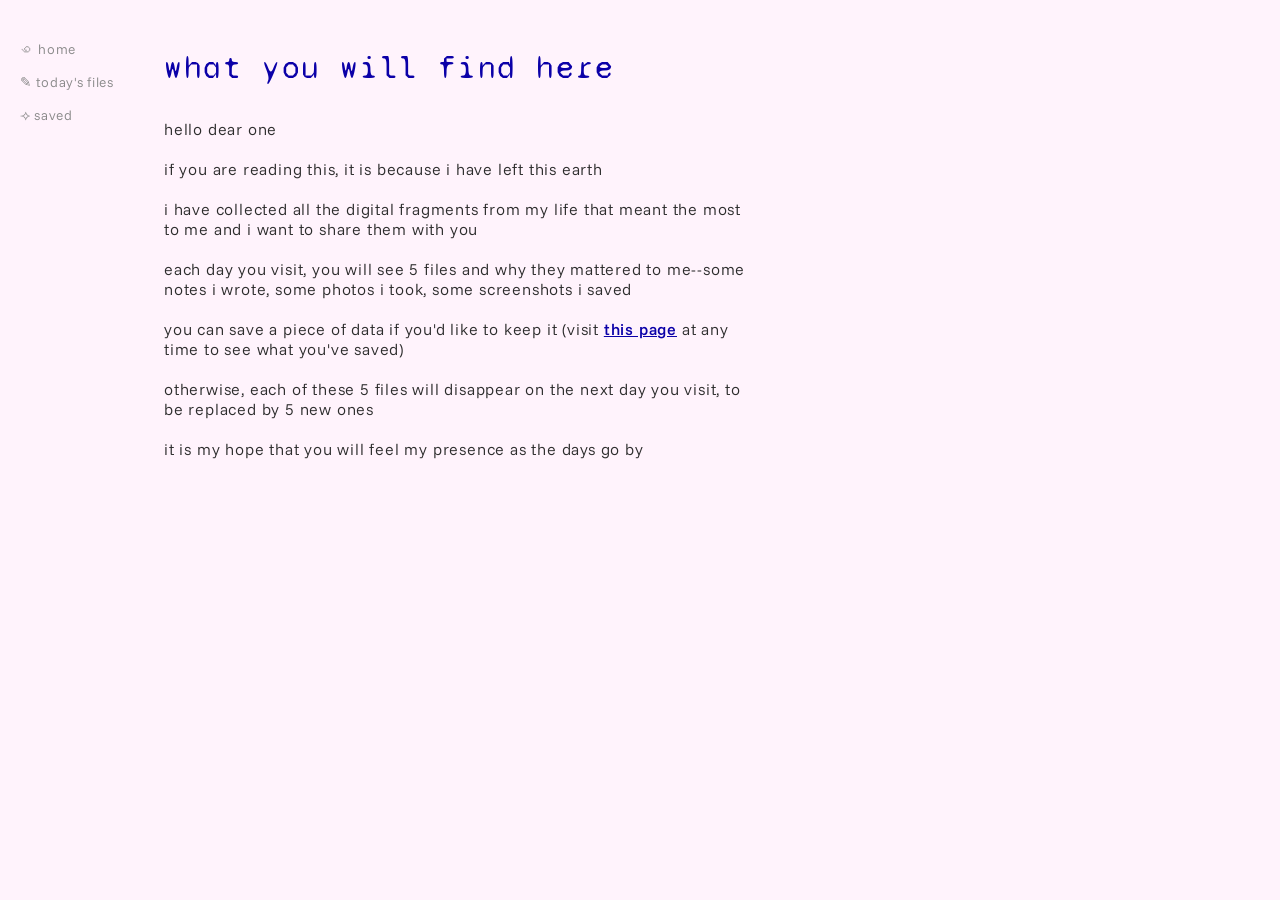
<file: static/info.html>
<!DOCTYPE html>
<html lang="en">
<head>
    <meta charset="UTF-8">
    <meta name="viewport" content="width=device-width, initial-scale=1.0">
    <title>Saved — Digital Legacy Project</title>

    <link rel="stylesheet" href="/static/css/style.css">
</head>
<body>
    <!-- Left-hand navigation bar -->
    <nav class="sidebar">
        <a href="/" class="nav-link">꩜ home</a>
        <a href="/today" class="nav-link">✎ today's files</a>
        <a href="/saved" class="nav-link">⟢ saved</a>
    </nav>

    <!-- Main content area -->
    <main class="content">
        <h1>what you will find here</h1>
        <h3></h3>

        <p>
            hello dear one
            <br><br>
            if you are reading this, it is because i have left this earth
            <br><br>
            i have collected all the digital fragments from my life that meant the most to me and i want to share them with you
            <br><br>
            each day you visit, you will see 5 files and why they mattered to me--some notes i wrote, some photos i took, some screenshots i saved
            <br><br>
            you can save a piece of data if you'd like to keep it (visit <a href="/saved" class="info-link">this page</a> at any time to see what you've saved)
            <br><br>
            otherwise, each of these 5 files will disappear on the next day you visit, to be replaced by 5 new ones
            <br><br>
            it is my hope that you will feel my presence as the days go by
        </p>
    </main>
</body>
</html>
</file>
<file: static/css/style.css>
/* FONTS */

/* Velvelyne - 4 weights */
@font-face {
    font-family: 'Velvelyne';
    src: url('../fonts/Velvelyne-Light.ttf') format('truetype');
    font-weight: 300;
    font-style: normal;
  }
  
  @font-face {
    font-family: 'Velvelyne';
    src: url('../fonts/Velvelyne-Book.ttf') format('truetype');
    font-weight: 400;
    font-style: normal;
  }
  
  @font-face {
    font-family: 'Velvelyne';
    src: url('../fonts/Velvelyne-Regular.ttf') format('truetype');
    font-weight: 500;
    font-style: normal;
  }
  
  @font-face {
    font-family: 'Velvelyne';
    src: url('../fonts/Velvelyne-Bold.ttf') format('truetype');
    font-weight: 700;
    font-style: normal;
  }
  
  /* Funnel Sans - Variable font */
  @font-face {
    font-family: 'Funnel Sans';
    src: url('../fonts/FunnelSans-VariableFont_wght.ttf') format('truetype');
    font-weight: 100 900;
    font-style: normal;
  }
  
  @font-face {
    font-family: 'Funnel Sans';
    src: url('../fonts/FunnelSans-Italic-VariableFont_wght.ttf') format('truetype');
    font-weight: 100 900;
    font-style: italic;
  }
  
  /* Jacquarda Bastarda 9 */
  @font-face {
    font-family: 'Jacquarda Bastarda';
    src: url('../fonts/JacquardaBastarda9-Regular.ttf') format('truetype');
    font-weight: 400;
    font-style: normal;
  }
  
  /* My font */
  @font-face {
    font-family: 'Secondfont_two-Regular';
    src: url('../fonts/Secondfont_two-Regular.ttf') format('truetype');
    font-weight: normal;
    font-style: normal;
  }
  
  /* Satoshi - Variable font */
  @font-face {
    font-family: 'Satoshi';
    src: url('../fonts/Satoshi-Variable.ttf') format('truetype');
    font-weight: 100 900;
    font-style: normal;
  }
  
  /* Takako 8 and 16 bit */
  @font-face {
    font-family: 'Takako8bit';
    src: url('../fonts/Takako-8bit.otf') format('truetype');
    font-weight: normal;
    font-style: normal;
  }
  
  @font-face {
    font-family: 'Takako16bit';
    src: url('../fonts/Takako-16bit.otf') format('truetype');
    font-weight: normal;
    font-style: normal;
  }
  
  /* Ffffff */
  @font-face {
    font-family: 'Ffffff';
    src: url('../fonts/Fffffff.otf') format('truetype');
    font-weight: normal;
    font-style: normal;
  }

  @font-face {
    font-family: 'SyneMono';
    src: url('../fonts/SyneMono-Regular.ttf') format('truetype');
    font-weight: normal;
    font-style: normal;
  }

/*   
  --v2-font-heading: 'Velvelyne', Georgia, serif;
  --v2-font-body: 'Funnel Sans', system-ui, sans-serif;
  --v2-font-accent: 'Velvelyne', cursive;
  --v2-font-display: 'Jacquarda Bastarda', serif;

  --v2-font-heading-alt: 'Ffffff', system-ui, sans-serif;
  --v2-font-body-alt: 'Takako8bit', system-ui, sans-serif;
  */

/* Reset default browser margins/padding so spacing is consistent */
* { margin: 0; padding: 0; box-sizing: border-box; }

/* Page-level styling: serif font, warm off-white background */
body {
    font-family: 'Funnel Sans', system-ui, sans-serif;
    font-weight: 100;
    letter-spacing: 0.05rem;
    background: #fff3fc;
    color: #2c2c2c;
    margin: 0;
}

/* Left-hand sidebar navigation */
.sidebar {
    position: fixed;
    top: 0;
    left: 0;
    width: 140px;
    height: 100%;
    padding: 2.5rem 1.25rem;
    display: flex;
    flex-direction: column;
    gap: 1rem;
    margin-right: 2rem;
    /* border-right: 1px solid #e0ddd8; */
}

.nav-link {
    font-size: 0.85rem;
    letter-spacing: 0.05em;
    text-decoration: none;
    color: #888;
}
.nav-link:hover {
    color: #2c2c2c;
}

.info-link {
    color: #0b00a8;
    font-weight: 500;
}

.info-link:hover {
    color: #b0abff;
}

/* Fade in (with a tiny upward drift) */
@keyframes fade-in {
    from { opacity: 0; transform: translateY(8px); }
    to   { opacity: 1; transform: translateY(0); }
}

/* Main content area — offset to the right to clear the sidebar.
   Fades in whenever a page loads, so it doesn't just snap into view. */
.content {
    margin-left: 140px;
    padding: 3rem 1.5rem;
    max-width: 640px;
    animation: fade-in 1s ease-out both;
}

/* Items are added by JS after the data arrives, so they get their own fade.
   "both" keeps them invisible during the delay, then holds the final state. */
.item {
    animation: fade-in 1s ease-out both;
}
.item:nth-child(1) { animation-delay: 0.1s; }
.item:nth-child(2) { animation-delay: 0.2s; }
.item:nth-child(3) { animation-delay: 0.3s; }
.item:nth-child(4) { animation-delay: 0.4s; }
.item:nth-child(5) { animation-delay: 0.5s; }

/* Respect users who've asked their OS to reduce motion */
@media (prefers-reduced-motion: reduce) {
    .content, .item { animation: none; }
}

/* Date header: subtle, lowercase, slightly spaced out */
h1 {
    font-family: 'SyneMono', system-ui, sans-serif;
    font-size: 2rem;
    font-weight: normal;
    letter-spacing: 0.05em;
    text-transform: lowercase;
    color: #0b00a8;
    margin-bottom: 0.5rem;
}

h3 {
    font-family: 'Funnel Sans', system-ui, sans-serif;
    font-size: 0.7rem;
    font-weight: 100;
    letter-spacing: 0.05em;
    text-transform: lowercase;
    color: #0b00a8;
    margin-bottom: 2rem;
    font-style: italic;
}

/* Each item card — separated by a thin bottom border */
.item {
    margin-bottom: 3rem;
    /* border-bottom: 1px solid #e0ddd8; */
    padding-bottom: 2.5rem;
}
/* No border on the very last item */
.item:last-child { border-bottom: none; }

/* Type label (e.g. "NOTE", "PHOTO") — small, uppercase, muted */
.item-type {
    font-family: 'SyneMono', system-ui, sans-serif;
    font-size: 1rem;
    text-transform: uppercase;
    letter-spacing: 0.12em;
    color: #aaa;
    margin-bottom: 1rem;
}

/* Images scale down to fit the container and get slightly rounded corners */
.item-file img {
    max-width: 100%;
    border-radius: 4px;
    margin-bottom: 1rem;
}

/* Text file contents shown in a monospace font on a warm grey background */
.item-file pre {
    background: #ffe7f9;
    border: 1px solid #ffadec;
    padding: 1.25rem;
    border-radius: 4px;
    font-family: "SyneMono", monospace;
    font-size: 0.9rem;
    white-space: pre-wrap;   /* wrap long lines instead of scrolling */
    line-height: 1.6;
    margin-bottom: 1rem;
}

/* Thoughts text — italic to feel personal / reflective */
.item-thoughts {
    font-size: 0.8rem;
    letter-spacing: 0.05rem;
    line-height: 1.7;
    color: #444;
    margin-bottom: 0.75rem;
}

/* Date stamp — small and muted at the bottom */
.item-date {
    font-size: 0.8rem;
    letter-spacing: 0.05rem;
    color: #aaa;
}

/* Footer button — small, understated, sits at the bottom of the page */
.footer-btn {
    margin-top: 2rem;
    margin-right: 1rem;
    padding: 0.5rem 1.25rem;
    font-family: "SyneMono", monospace;
    font-size: 0.8rem;
    letter-spacing: 0.05em;
    color: #aaa;
    background: none;
    border: 1px solid #ddd;
    border-radius: 4px;
    cursor: pointer;
}
.footer-btn:hover {
    color: #666;
    border-color: #bbb;
}

/* Message shown after a reset */
.reset-message {
    font-size: 1rem;
    line-height: 1.7;
    color: #888;
    margin-top: 2rem;
}

/* Save button — solid deep blue with white text */
.save-btn {
    margin-top: 1rem;
    padding: 0.25rem 0.5rem;
    font-family: "SyneMono", monospace;
    font-size: 0.8rem;
    letter-spacing: 0.05em;
    color: #fff;
    background: #0b00a8;
    border: 1px solid #0b00a8;
    border-radius: 4px;
    cursor: pointer;
}
.save-btn:hover {
    background: #b0abff;
    border: 1px solid #b0abff;

}

/* Unsave button — outline only, deep blue text and border */
.unsave-btn {
    margin-top: 1rem;
    padding: 0.25rem 0.5rem;
    font-family: "SyneMono", monospace;
    font-size: 0.8rem;
    letter-spacing: 0.05em;
    color: #0b00a8;
    background: none;
    border: 1px solid #0b00a8;
    border-radius: 4px;
    cursor: pointer;
}
.unsave-btn:hover {
    background: #dfddff;
}
</file>
